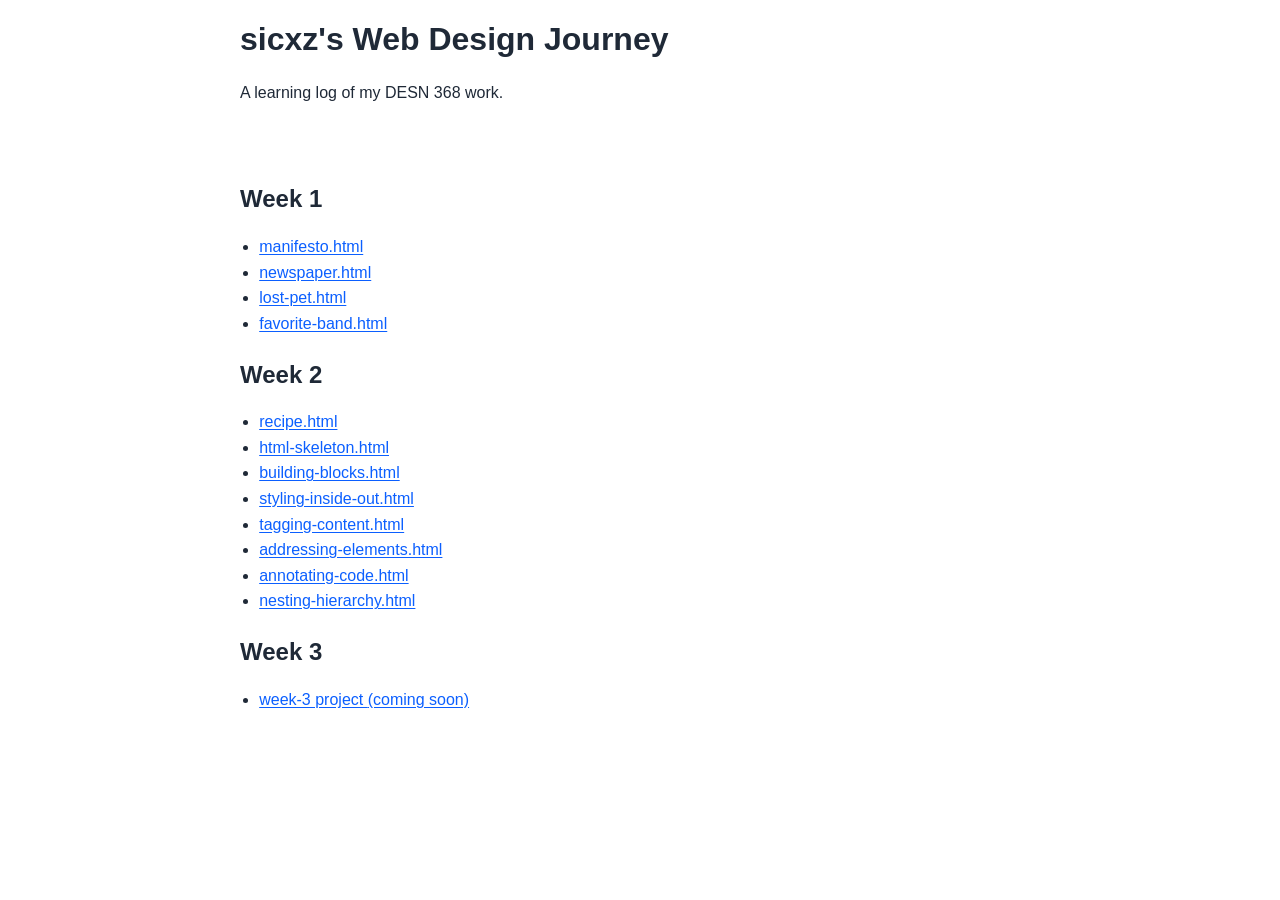
<file: index.html>
<!DOCTYPE html>
<html lang="en">
<head>
    <meta charset="UTF-8">
    <meta name="viewport" content="width=device-width, initial-scale=1.0">
    <title>sicxz's Web Design Journey</title>
    <link rel="stylesheet" href="styles/style.css">
</head>
<body>
    <header>
        <h1>sicxz's Web Design Journey</h1>
        <p>A learning log of my DESN 368 work.</p>
    </header>

    <main>
        <section>
            <h2>Week 1</h2>
            <ul>
                <li><a href="week-1/manifesto.html">manifesto.html</a></li>
                <li><a href="week-1/newspaper.html">newspaper.html</a></li>
                <li><a href="week-1/lost-pet.html">lost-pet.html</a></li>
                <li><a href="week-1/favorite-band.html">favorite-band.html</a></li>
            </ul>
        </section>

        <section>
            <h2>Week 2</h2>
            <ul>
                <li><a href="week-2/recipe.html">recipe.html</a></li>
                <li><a href="week-2/html-skeleton.html">html-skeleton.html</a></li>
                <li><a href="week-2/html-101/building-blocks.html">building-blocks.html</a></li>
                <li><a href="week-2/html-101/styling-inside-out.html">styling-inside-out.html</a></li>
                <li><a href="week-2/html-101/tagging-content.html">tagging-content.html</a></li>
                <li><a href="week-2/html-101/addressing-elements.html">addressing-elements.html</a></li>
                <li><a href="week-2/html-101/annotating-code.html">annotating-code.html</a></li>
                <li><a href="week-2/html-101/nesting-hierarchy.html">nesting-hierarchy.html</a></li>
            </ul>
        </section>

        <section>
            <h2>Week 3</h2>
            <ul>
                <li><a href="#" aria-disabled="true">week-3 project <span>(coming soon)</span></a></li>
            </ul>
        </section>
    </main>
</body>
</html>
</file>
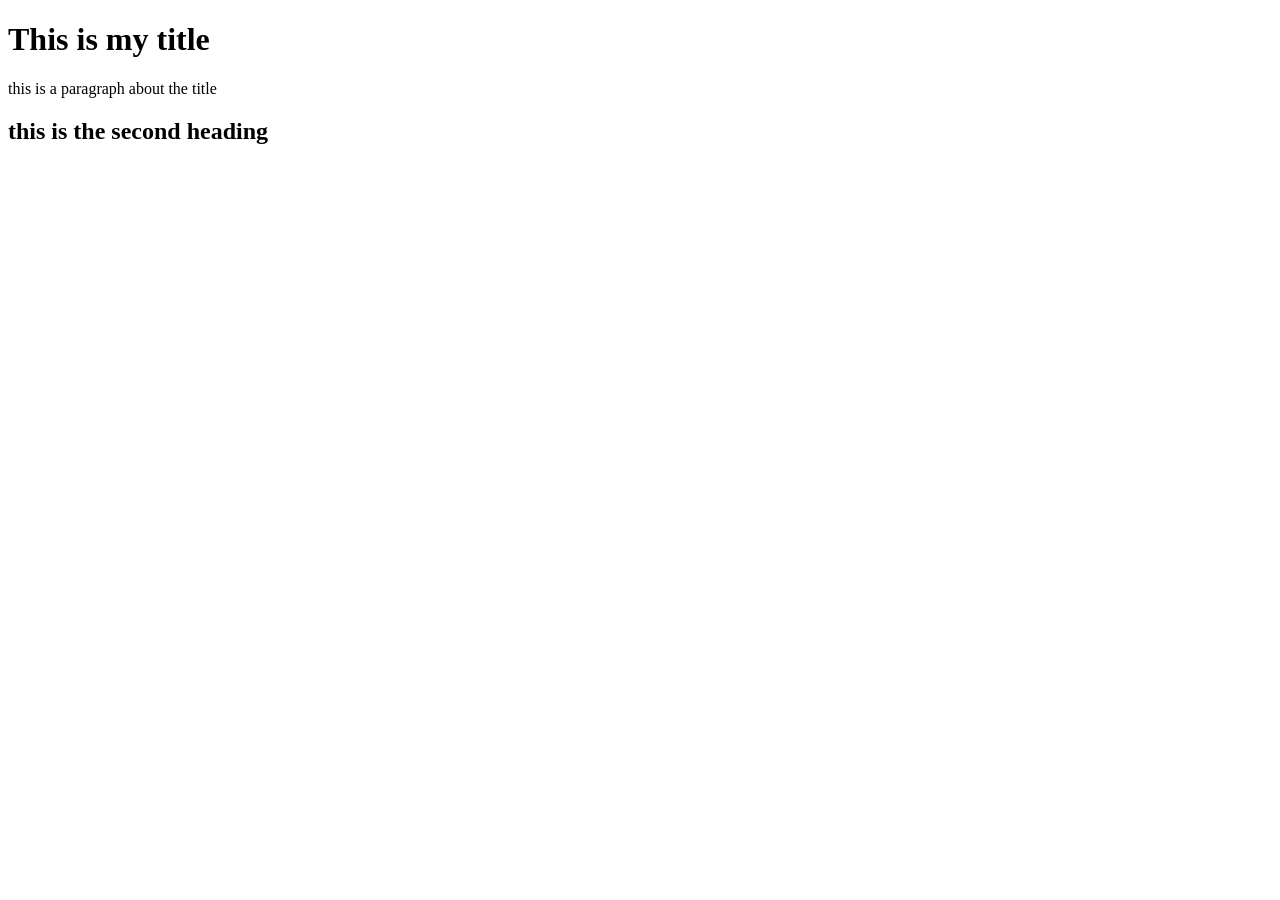
<file: week-1/manifesto.html>
<!DOCTYPE html>
<html lang="en">
<head>
    <meta charset="UTF-8">
    <meta name="viewport" content="width=device-width, initial-scale=1.0">
    <title>Manifesto</title>
</head>
<body>
    <h1>This is my title</h1>
<p>this is a paragraph about the title</p>

<h2>this is the second heading</h2>
</body>
</html>
</file>
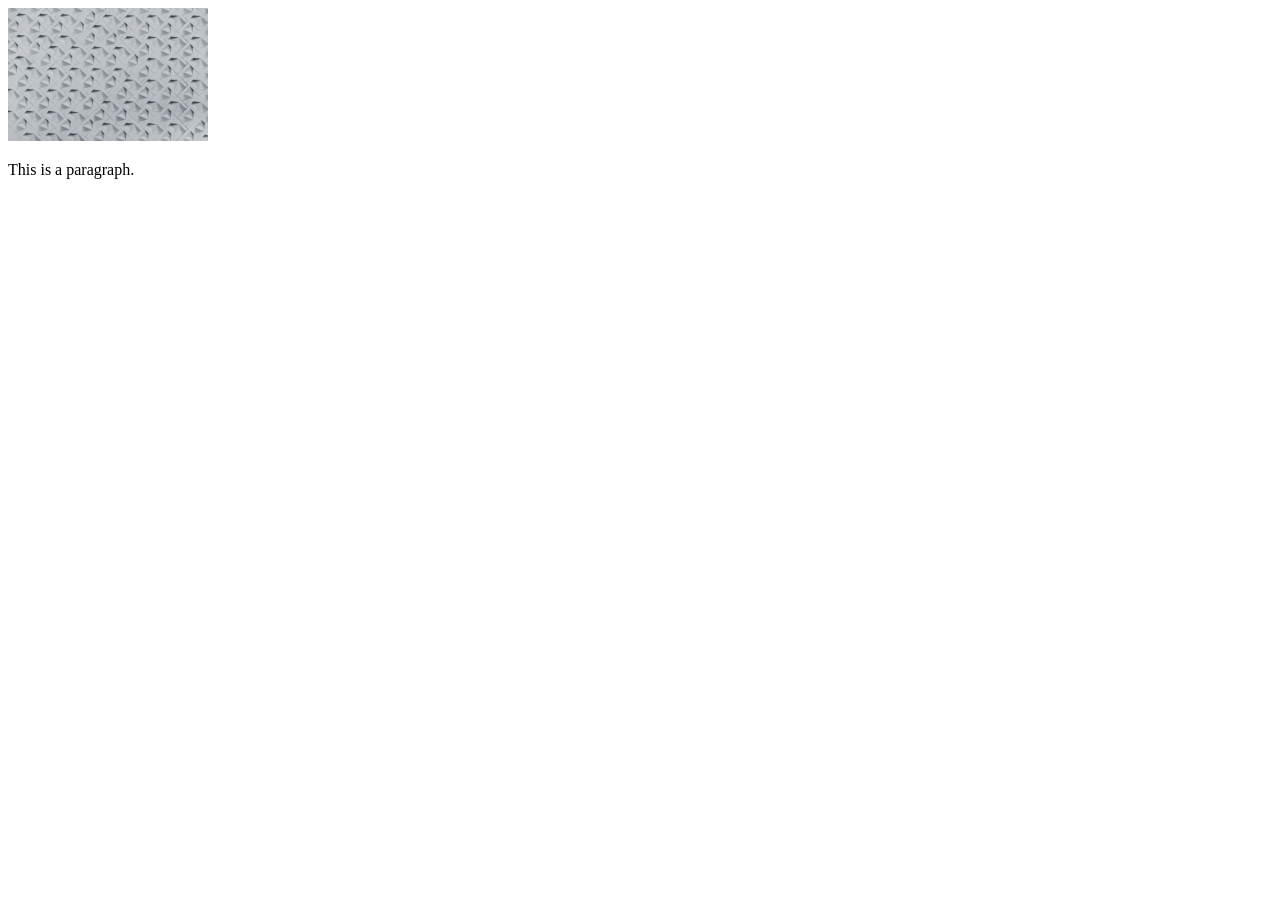
<file: week-2/html-101/addressing-elements.html>
<!-- Migrated from CodePen -->
<!DOCTYPE html>
<html lang="en">
<head>
  <meta charset="UTF-8">
  <meta name="viewport" content="width=device-width, initial-scale=1.0">
  <title>addressing-elements</title>
</head>
<body>
  <!-- Paste CodePen code here -->
  <img src="images/pattern-1.jpg" alt="A pattern" width="200">
  <p>This is a paragraph.</p>
</body>
</html>
</file>
<file: styles/style.css>
body {
  margin: 0;
  font-family: -apple-system, BlinkMacSystemFont, "Segoe UI", Roboto, Helvetica, Arial, sans-serif;
  line-height: 1.6;
  color: #1f2937;
  background: #ffffff;
}

header,
main {
  max-width: 800px;
  margin: 0 auto;
  padding: 1.25rem;
}

h1,
h2 {
  line-height: 1.2;
  margin-top: 0;
}

section {
  margin-top: 1.5rem;
}

ul {
  padding-left: 1.2rem;
}

a {
  color: #0b5fff;
  text-decoration: underline;
  text-underline-offset: 0.12em;
}

a:hover,
a:focus {
  color: #0845b8;
}
</file>
